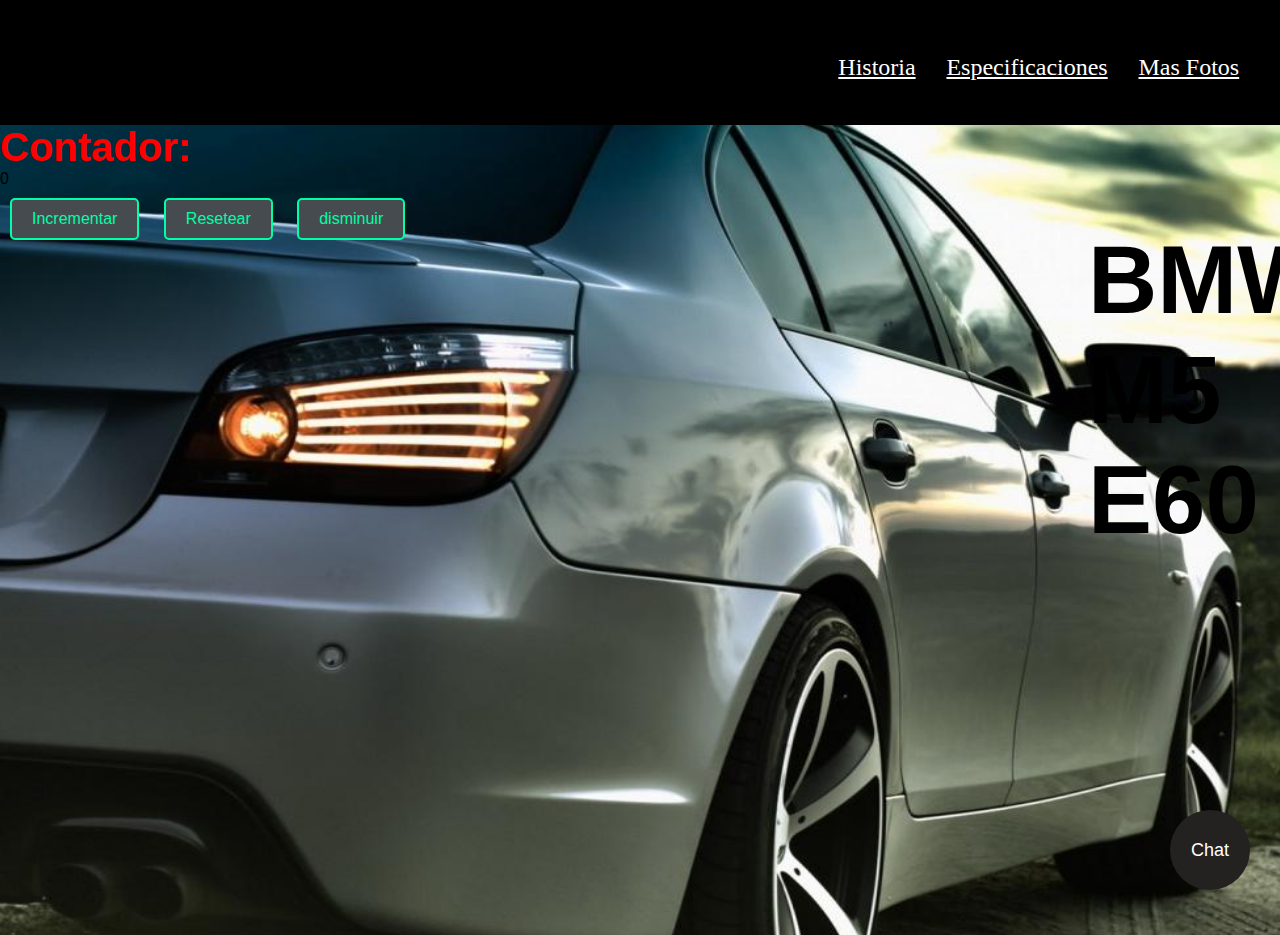
<file: index.html>
<!DOCTYPE html>
<html lang="es" style="height: 100vh;">

<head>
    <meta charset="UTF-8">
    <meta name="viewport" content="width=device-width, initial-scale=1.0">
    <title>Vehiculos Alemanes</title>
    <link rel="stylesheet" href="style.css">
    <style>

    </style>
</head>

<body>
    <Header>
        <Article>
            <img src="580b57fcd9996e24bc43c46e.png" alt="BMW Logo">
        </Article>
        <Article>
            <nav class="navbar">
                <a href="#Historia">Historia</a>
                <a href="#Especificaciones">Especificaciones</a>
                <a href="#Mas Fotos">Mas Fotos</a>
            </nav>
        </Article>
    </Header>
    <main>
        <h1>Contador:</h1>
        <p id="contador">0</p>
        <button id="incrementar" class="boton_contador">Incrementar</button>
        <button id="resetear" class="boton_contador">Resetear</button>
        <button id="disminuir" class="boton_contador">disminuir</button>

        <aside>
            <h1 text-align="right" class="titulo"> BMW M5 E60</h1>
        </aside>
        <article id="ventanaEmergente" class="ventana-emergente">
            <header class="ventana-emergente-header">
                Chat
                <span class="cerrar" id="cerrarVentana">&times;</span>
            </header>
            <section class="cuerpo-chat">
                <h5 class="pregunta-inicial">Como estas? Si has llegado a nuestro chat, puedo entender que te gustaria
                    saber la ubicacion de los sitios que mostramos en nuestra
                    pagina web. A continuacion te daremos una lista y solo tendras que escribir el numero del que desees:

                </h5>
                <h4 class="opciones_chat">1. Caño Cristales
                </h4>
                <h4 class="opciones_chat">2. Piedra Peñol
                </h4 >
                <h4 class="opciones_chat">3. Monserrate</h4>
                
            </section>
            <section class="ventana-emergente-message-text">
                <input id="mensaje" class="message-text-input" placeholder="Escribe un mensaje...">
                </input>
                <button id="enviarMensaje">
                    Enviar
                </button>
            </section>
        </article>

        </article>
    </main>
    <footer>
        <button id="mostrarChat" class="floating-button">Chat</button>
    </footer>
     <script src="contador.js"></script> 
    <!---<script src="ejercicio_libro.js"> </script> !--->
</body>


</html>
</file>
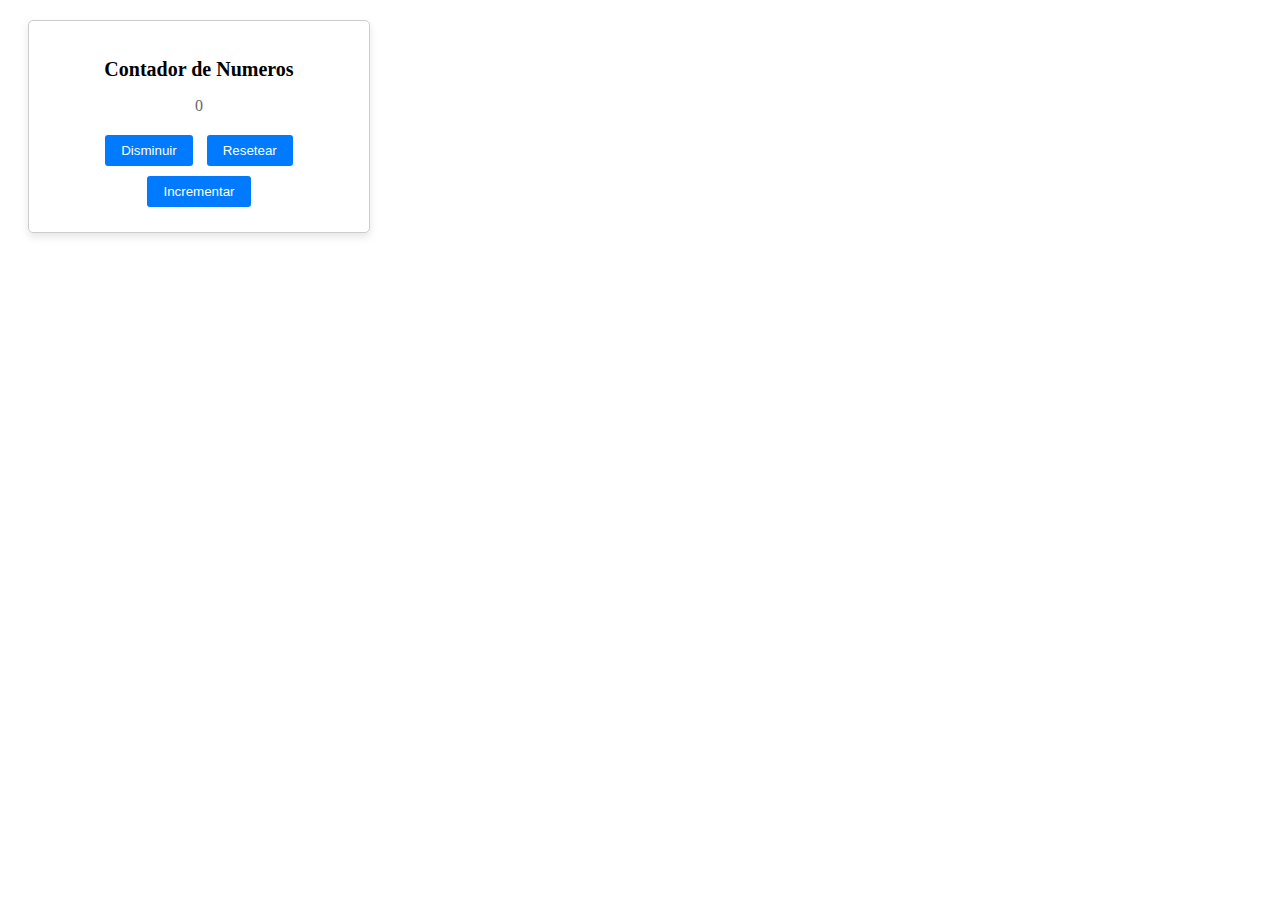
<file: Contador/index.html>
<!DOCTYPE html>
<html lang="en">
<head>
    <meta charset="UTF-8">
    <meta name="viewport" content="width=device-width, initial-scale=1.0">
    <title>Document</title>
    <link rel="stylesheet" href="style.css">
</head>
<body>
    <main>
        <article class="card">
            <section class="card-body">
              <h2 class="card-title">Contador de Numeros</h2>
              <p id="contador" class="card-text">0</p>
              <button class="btn" id="disminuir">Disminuir</button>
              <button class="btn" id="reiniciar">Resetear</button>
              <button class="btn" id="incrementar">Incrementar</button>
            </section>
          </article>
        
    </main>
    <script src="contar.js"></script>
</body>
</html>
</file>
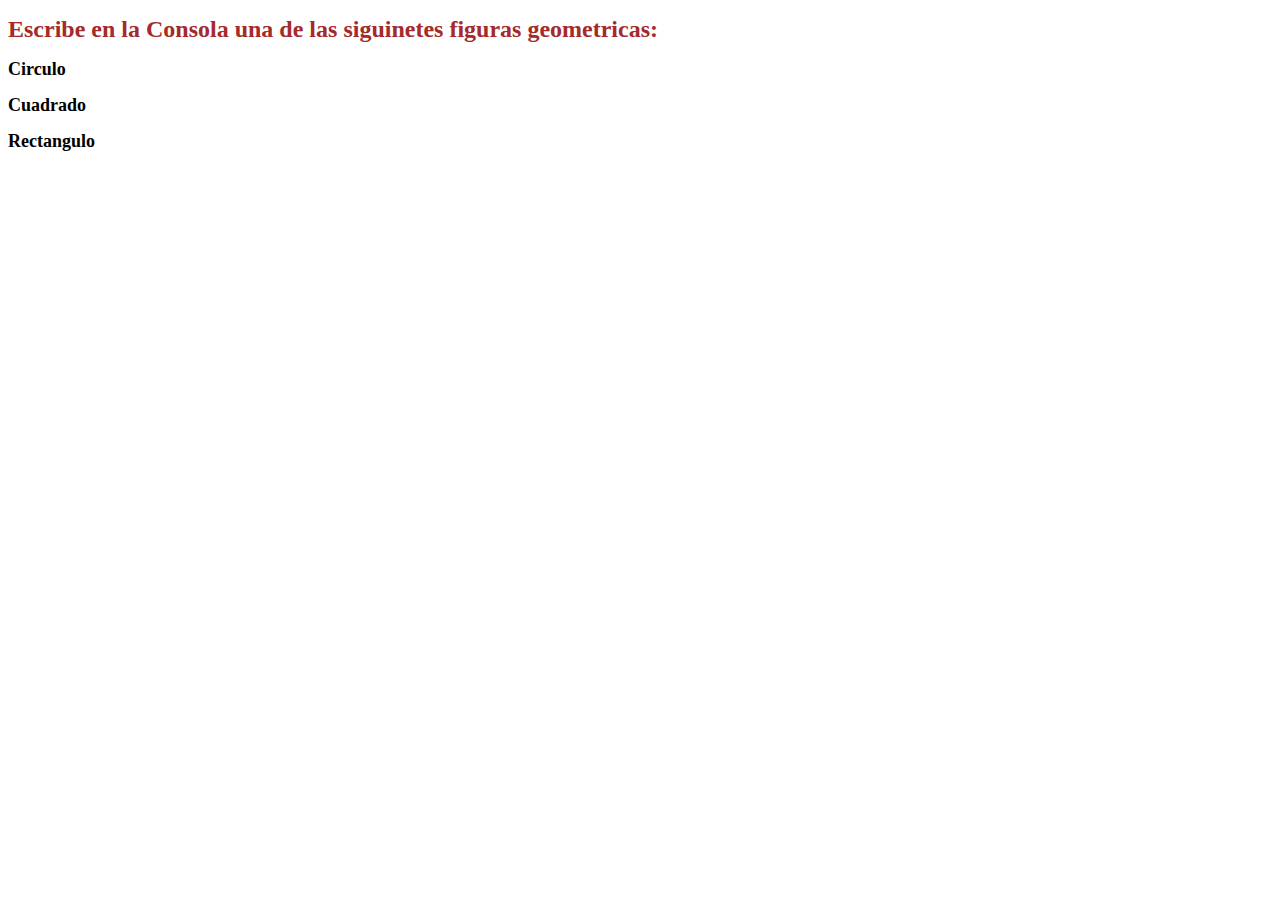
<file: Herencia y Poliformismo/index.html>
<!DOCTYPE html>
<html lang="en">

<head>
    <meta charset="UTF-8">
    <meta name="viewport" content="width=device-width, initial-scale=1.0">
    <title>Herencia y Poliformismo</title>
    <link rel="stylesheet" href="style.css">
</head>

<body>
    <h1> Escribe en la Consola una de las siguinetes figuras geometricas:</h1>
    <h2> Circulo</h2>
    <h2> Cuadrado</h2>
    <h2> Rectangulo</h2>

    <script src="java.js"></script>
</body>

</html>
</file>
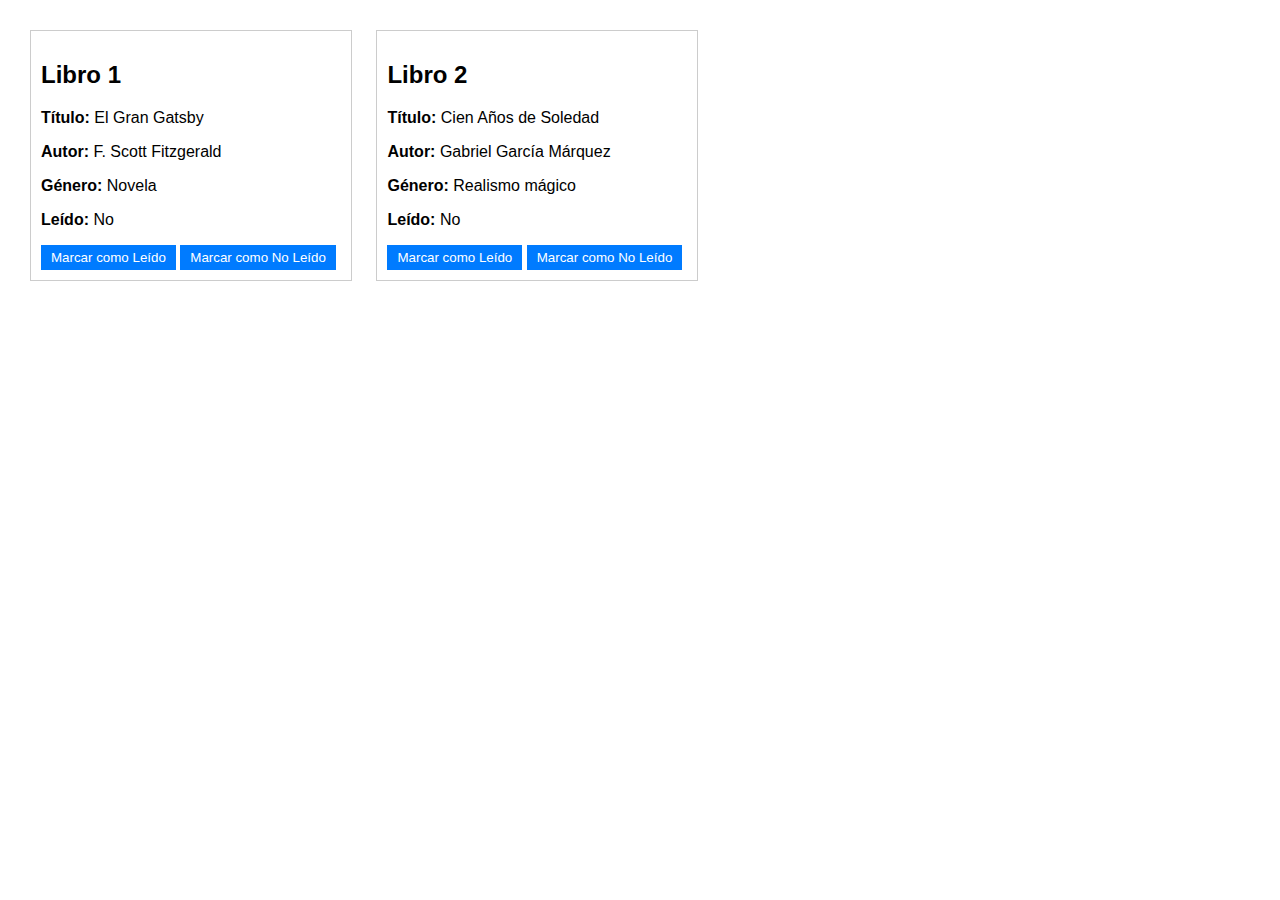
<file: ejrecicio_libro.html>
<!DOCTYPE html>
<html lang="es">
<head>
    <meta charset="UTF-8">
    <meta name="viewport" content="width=device-width, initial-scale=1.0">
    <link rel="stylesheet" href="ejercicio_libro.css">
    <title>Mi Biblioteca</title>
</head>
<body>
    <section class="libro">
        <h2>Libro 1</h2>
        <p><strong>Título:</strong> <span id="titulo1">El Gran Gatsby</span></p>
        <p><strong>Autor:</strong> <span id="autor1">F. Scott Fitzgerald</span></p>
        <p><strong>Género:</strong> <span id="genero1">Novela</span></p>
        <p><strong>Leído:</strong> <span id="leido1">No</span></p>
        <button onclick="marcarComoLeido(1)">Marcar como Leído</button>
        <button onclick="marcarComoNoLeido(1)">Marcar como No Leído</button>
    </section>

    <section class="libro">
        <h2>Libro 2</h2>
        <p><strong>Título:</strong> <span id="titulo2">Cien Años de Soledad</span></p>
        <p><strong>Autor:</strong> <span id="autor2">Gabriel García Márquez</span></p>
        <p><strong>Género:</strong> <span id="genero2">Realismo mágico</span></p>
        <p><strong>Leído:</strong> <span id="leido2">No</span></p>
        <button onclick="marcarComoLeido(2)">Marcar como Leído</button>
        <button onclick="marcarComoNoLeido(2)">Marcar como No Leído</button>
    </section>

    <script src="ejercicio_libro.js"></script>
</body>
</html>
</file>
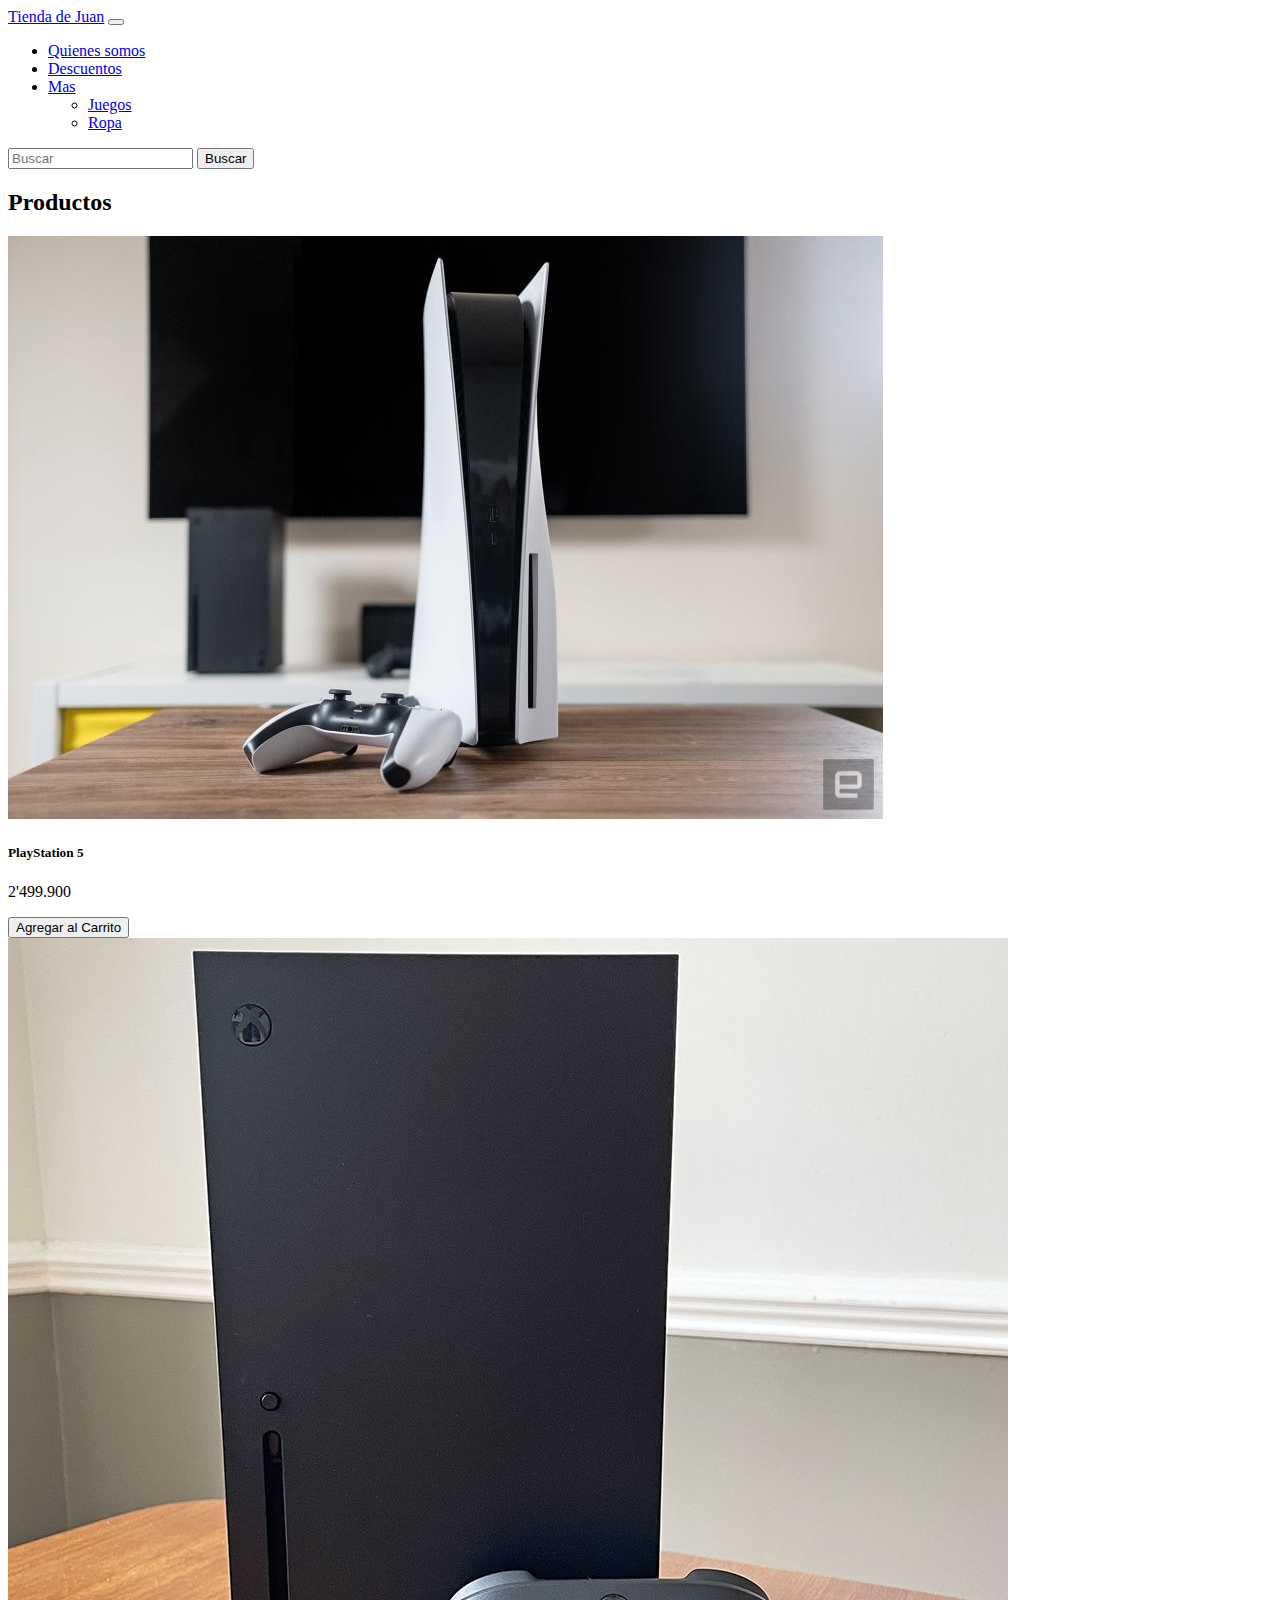
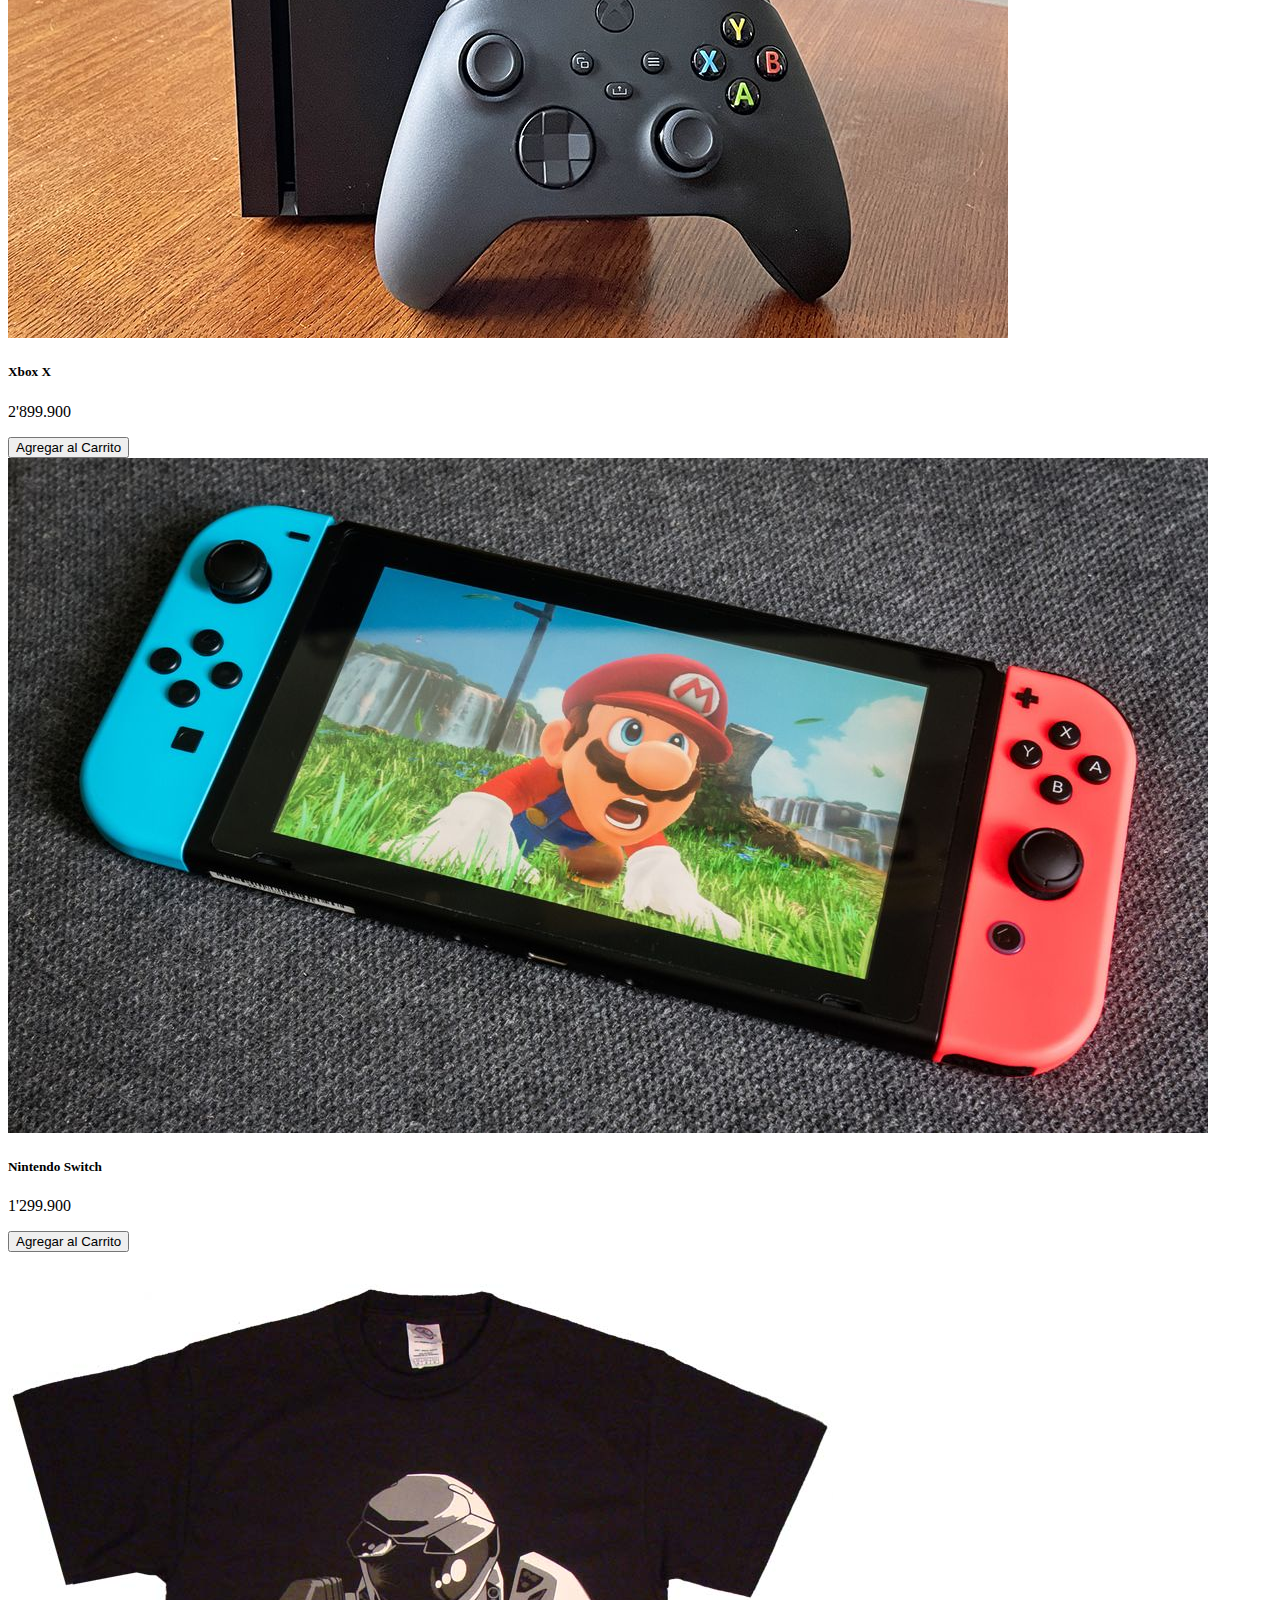
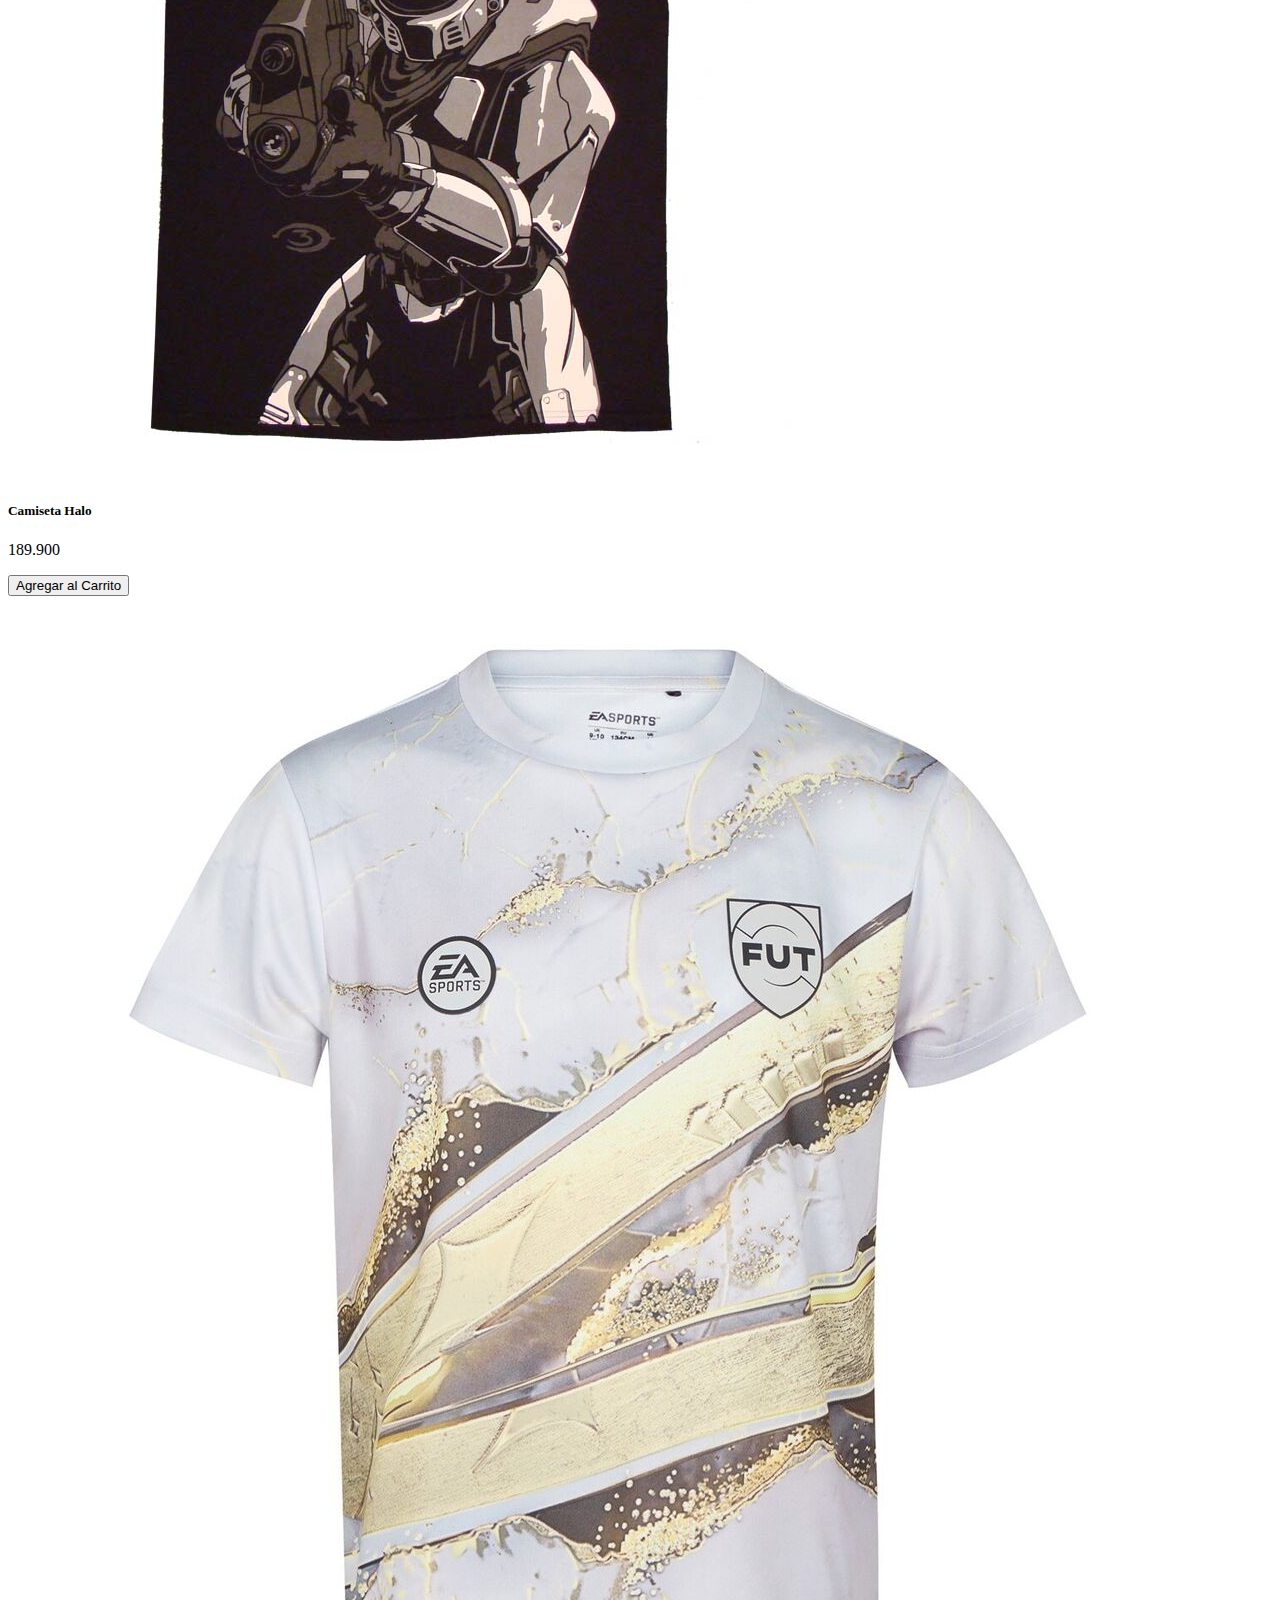
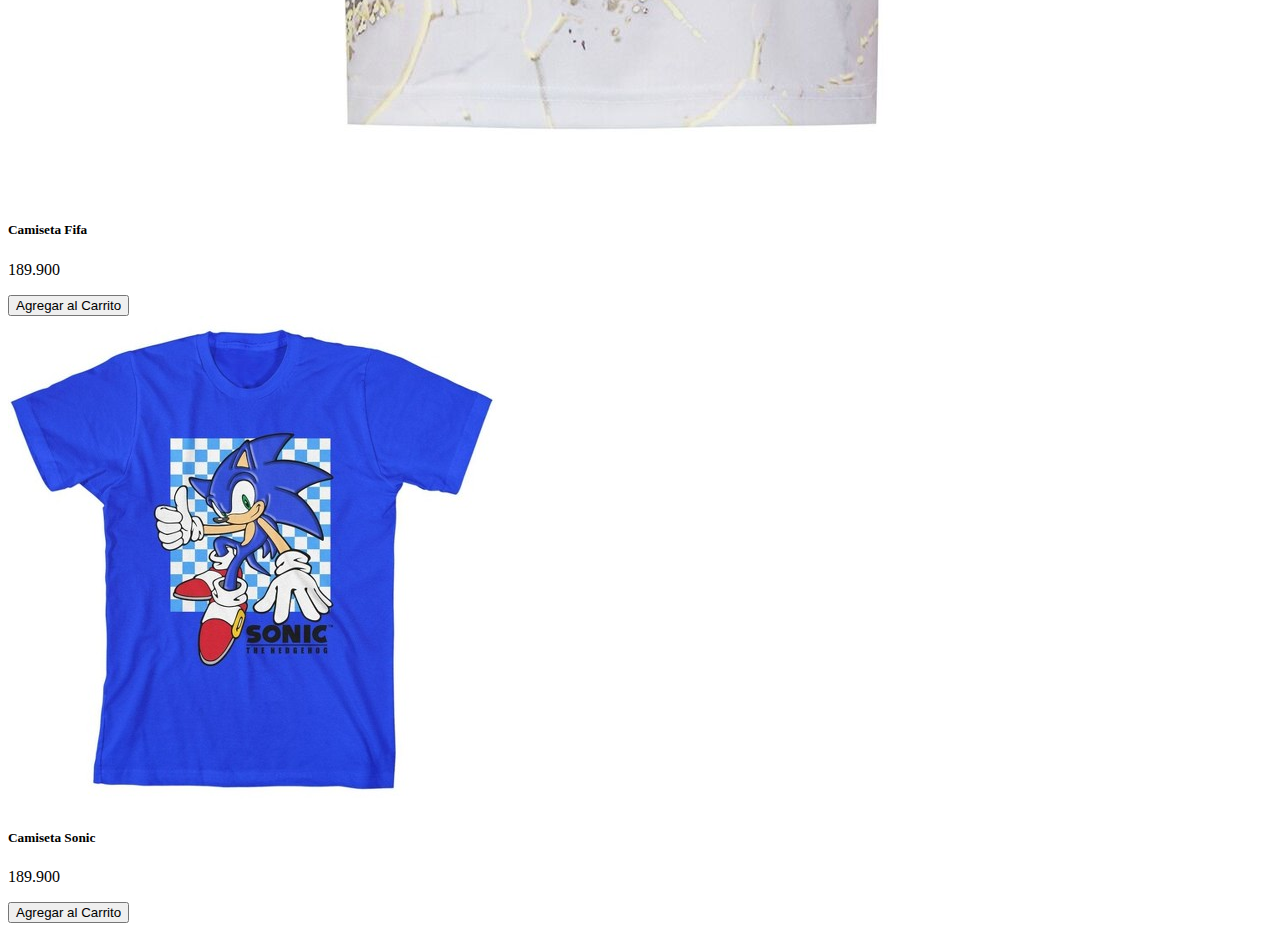
<file: indexBootstrap.html>
<!doctype html>
<html lang="en">

<head>
    <meta charset="utf-8">
    <meta name="viewport" content="width=device-width, initial-scale=1">
    <title>Bootstrap Juan Pablo Andres</title>
    <link href="https://cdn.jsdelivr.net/npm/bootstrap@5.3.2/dist/css/bootstrap.min.css" rel="stylesheet"
        integrity="sha384-T3c6CoIi6uLrA9TneNEoa7RxnatzjcDSCmG1MXxSR1GAsXEV/Dwwykc2MPK8M2HN" crossorigin="anonymous">
    <link rel="stylesheet" hre="style.css">
</head>

<nav class="navbar navbar-expand-lg bg-body-tertiary">
    <div class="container-fluid">
        <a class="navbar-brand" href="#">Tienda de Juan</a>
        <button class="navbar-toggler" type="button" data-bs-toggle="collapse" data-bs-target="#navbarSupportedContent"
            aria-controls="navbarSupportedContent" aria-expanded="false" aria-label="Toggle navigation">
            <span class="navbar-toggler-icon"></span>
        </button>
        <div class="collapse navbar-collapse" id="navbarSupportedContent">
            <ul class="navbar-nav me-auto mb-2 mb-lg-0">
                <li class="nav-item">
                    <a class="nav-link active" aria-current="page" href="#">Quienes somos</a>
                </li>
                <li class="nav-item">
                    <a class="nav-link" href="#">Descuentos</a>
                </li>
                <li class="nav-item dropdown">
                    <a class="nav-link dropdown-toggle" href="#" role="button" data-bs-toggle="dropdown"
                        aria-expanded="false">
                        Mas
                    </a>
                    <ul class="dropdown-menu">
                        <li><a class="dropdown-item" href="#">Juegos</a></li>
                        <li><a class="dropdown-item" href="#">Ropa</a></li>

                    </ul>
                </li>

            </ul>
            <form class="d-flex" role="search">
                <input class="form-control me-2" type="search" placeholder="Buscar" aria-label="Search">
                <button class="btn btn-outline-success" type="submit">Buscar</button>
            </form>
        </div>
    </div>
</nav>

<body>
    <div class="container mt-2">
        <h2>Productos</h2>
        <div class="row">

            <div class="col-lg-4 col-md-4 col-sm-10">
                <div class="card">
                    <img src="Play 5.jpg" class="card-img-top" alt="Producto 1">
                    <div class="card-body">
                        <h5 class="card-title text-center">PlayStation 5</h5>
                        <p class="card-text text-center">2'499.900</p>
                        <div>
                            <div class="d-grid gap-2">
                                <button class="btn btn-primary add-to-cart">Agregar al Carrito</button>
                            </div>
                        </div>
                    </div>
                </div>
            </div>

            <div class="col-lg-4 col-md-4 col-sm-10">
                <div class="card">
                    <img src="xbox x.jpg" class="card-img-top" alt="Producto 2">
                    <div class="card-body">
                        <h5 class="card-title text-center">Xbox X</h5>
                        <p class="card-text text-center">2'899.900</p>
                        <div class="d-grid gap-2">
                            <button class="btn btn-primary add-to-cart">Agregar al Carrito</button>
                        </div>
                    </div>
                </div>
            </div>

            <div class="col-lg-4 col-md-4 col-sm-10">
                <div class="card">
                    <img src="nintendo switch.jpg" class="card-img-top" alt="Producto 3">
                    <div class="card-body">
                        <h5 class="card-title text-center">Nintendo Switch</h5>
                        <p class="card-text text-center">1'299.900</p>
                        <div class="d-grid gap-2">
                            <button class="btn btn-primary add-to-cart">Agregar al Carrito</button>
                        </div></div>
                </div>
            </div>

            <div class="col-lg-4 col-md-4 col-sm-10">
                <div class="card">
                    <img src="camiseta halo.jpg" class="card-img-top" alt="Producto 4">
                    <div class="card-body">
                        <h5 class="card-title text-center">Camiseta Halo</h5>
                        <p class="card-text text-center">189.900</p>
                        <div class="d-grid gap-2">
                            <button class="btn btn-primary add-to-cart">Agregar al Carrito</button>
                        </div></div>
                </div>
            </div>
            <div class="col-lg-4 col-md-4 col-sm-10">
                <div class="card">
                    <img src="camiseta fifa.jpg" class="card-img-top" alt="Producto 4">
                    <div class="card-body">
                        <h5 class="card-title text-center">Camiseta Fifa</h5>
                        <p class="card-text text-center">189.900</p>
                        <div class="d-grid gap-2">
                            <button class="btn btn-primary add-to-cart">Agregar al Carrito</button>
                        </div></div>
                </div>
            </div>
            <div class="col-lg-4 col-md-4 col-sm-10">
                <div class="card">
                    <img src="camisa sonic.jpg" class="card-img-top" alt="Producto 4">
                    <div class="card-body">
                        <h5 class="card-title text-center">Camiseta Sonic</h5>
                        <p class="card-text text-center">189.900</p>
                        <div class="d-grid gap-2">
                            <button class="btn btn-primary add-to-cart">Agregar al Carrito</button>
                        </div></div>
                </div>
            </div>








</body>

</html>
</file>
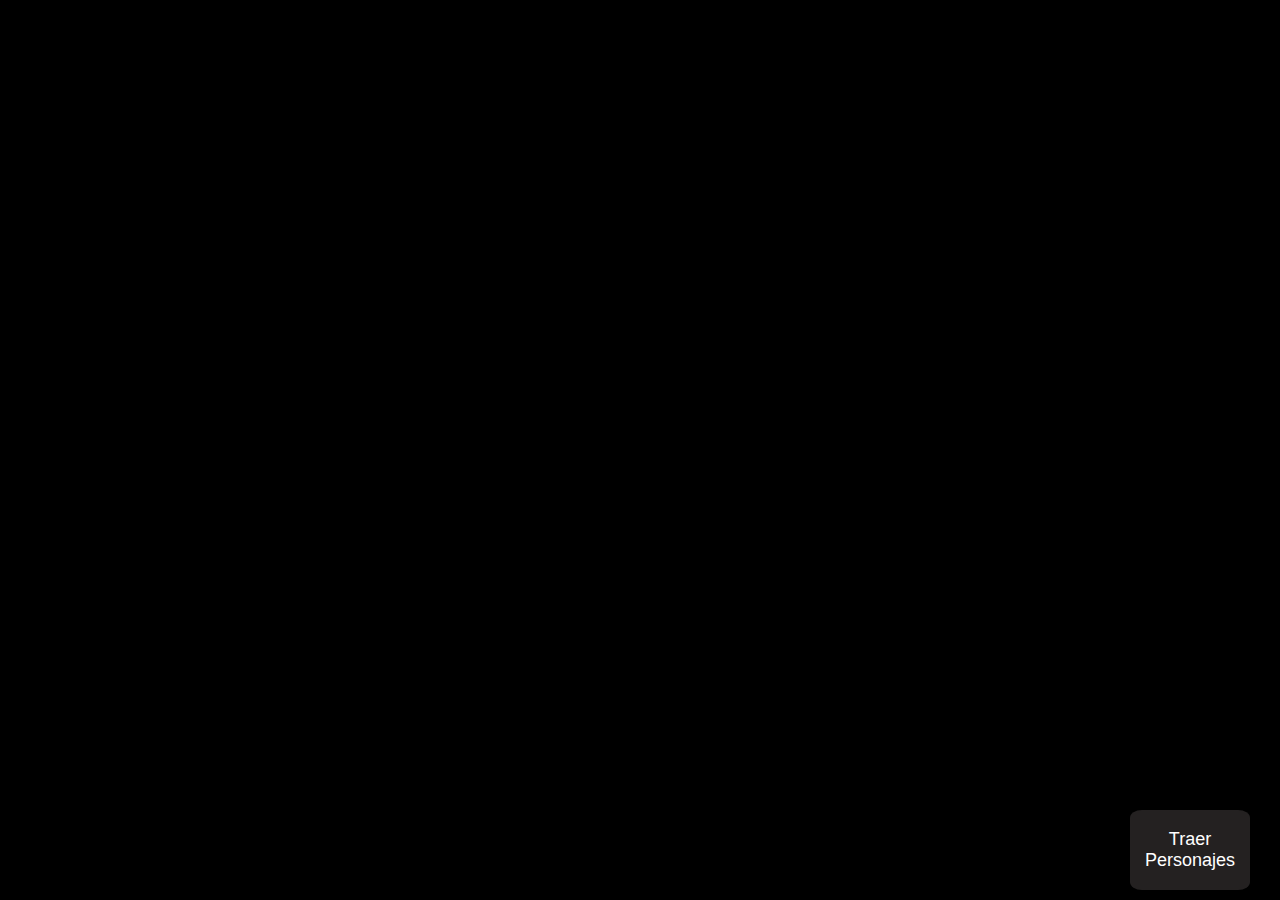
<file: rickandmorty.html>
<!DOCTYPE html>
<html lang="en">

<head>
    <meta charset="UTF-8">
    <meta name="viewport" content="width=device-width, initial-scale=1.0">
    <title>Document</title>
    <link rel="stylesheet" href="ricky.css">
</head>
<header><button id="botonTraerPersonajes" class="traer_personajes">Traer Personajes</button></header>

<body>
    <Section id="miP" class="mi_P"></Section>

    <script src="rickmorty.js"></script>
</body>

</html>
</file>
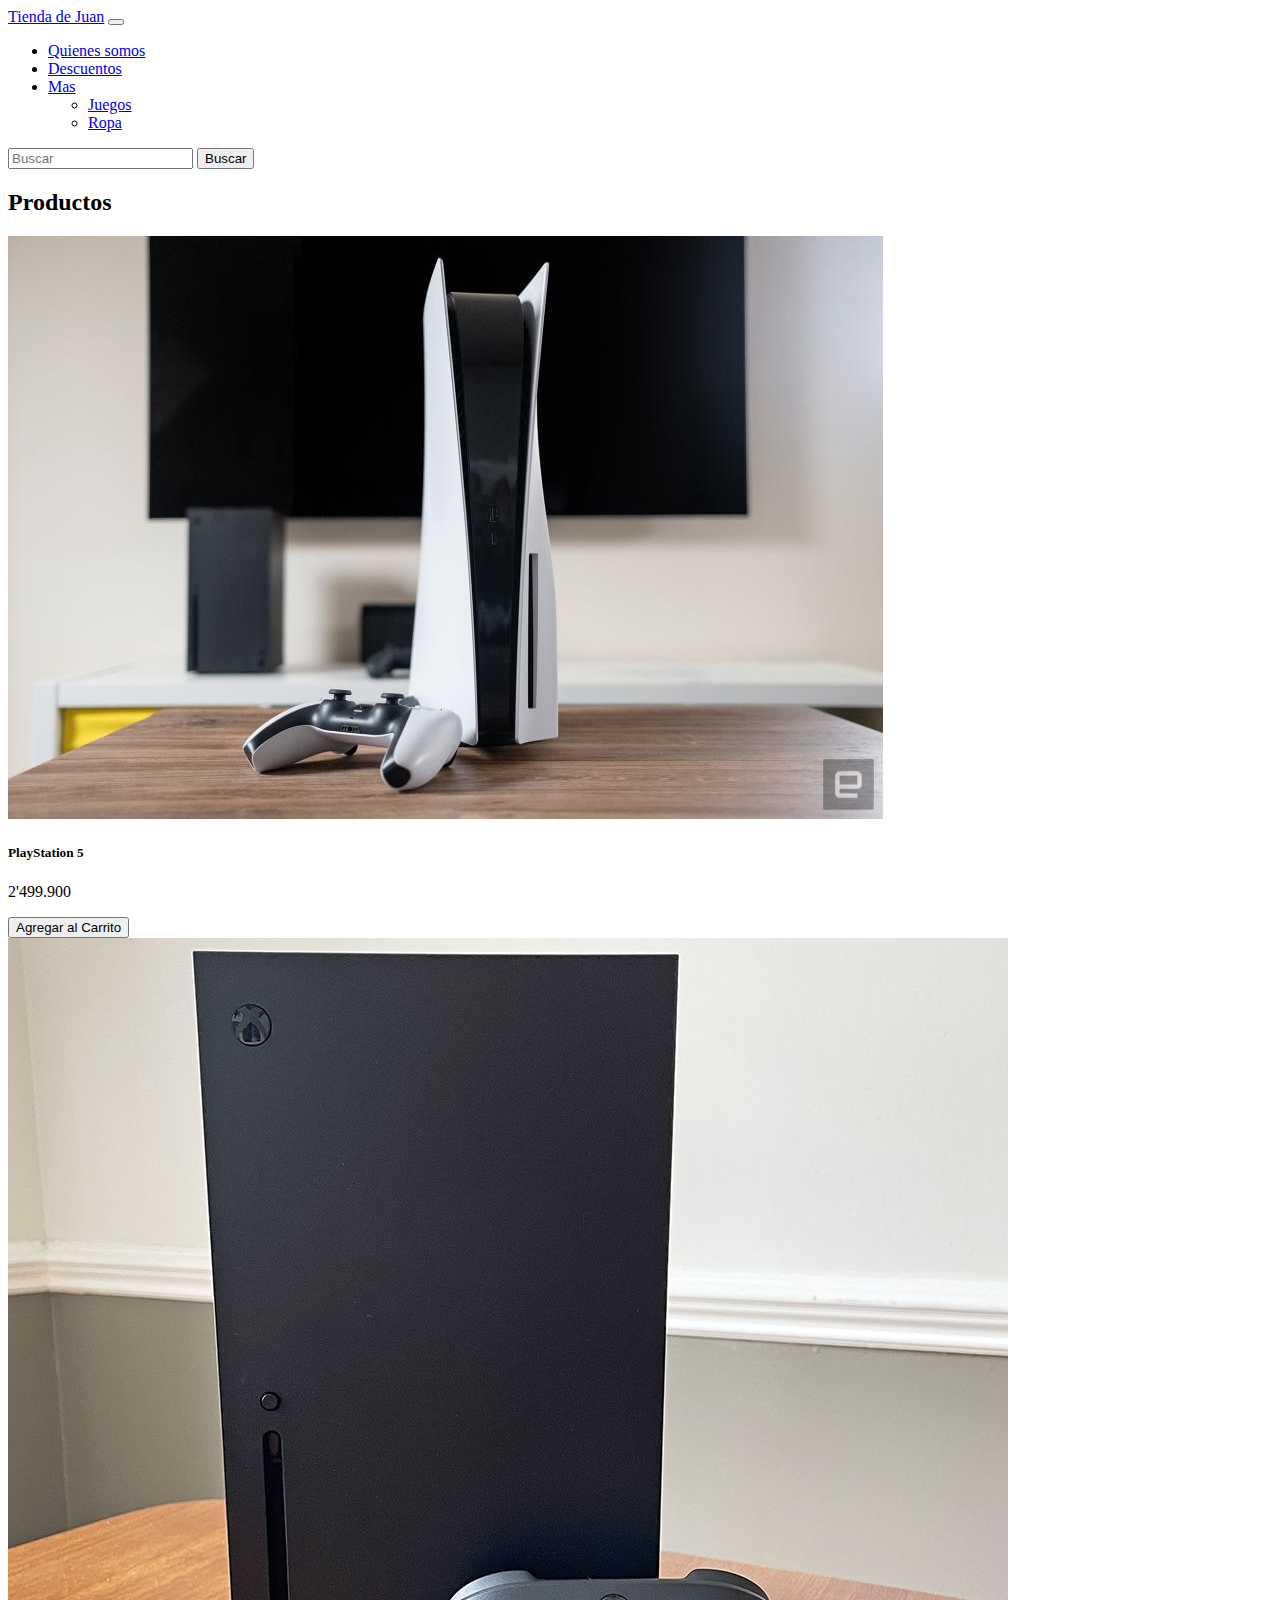
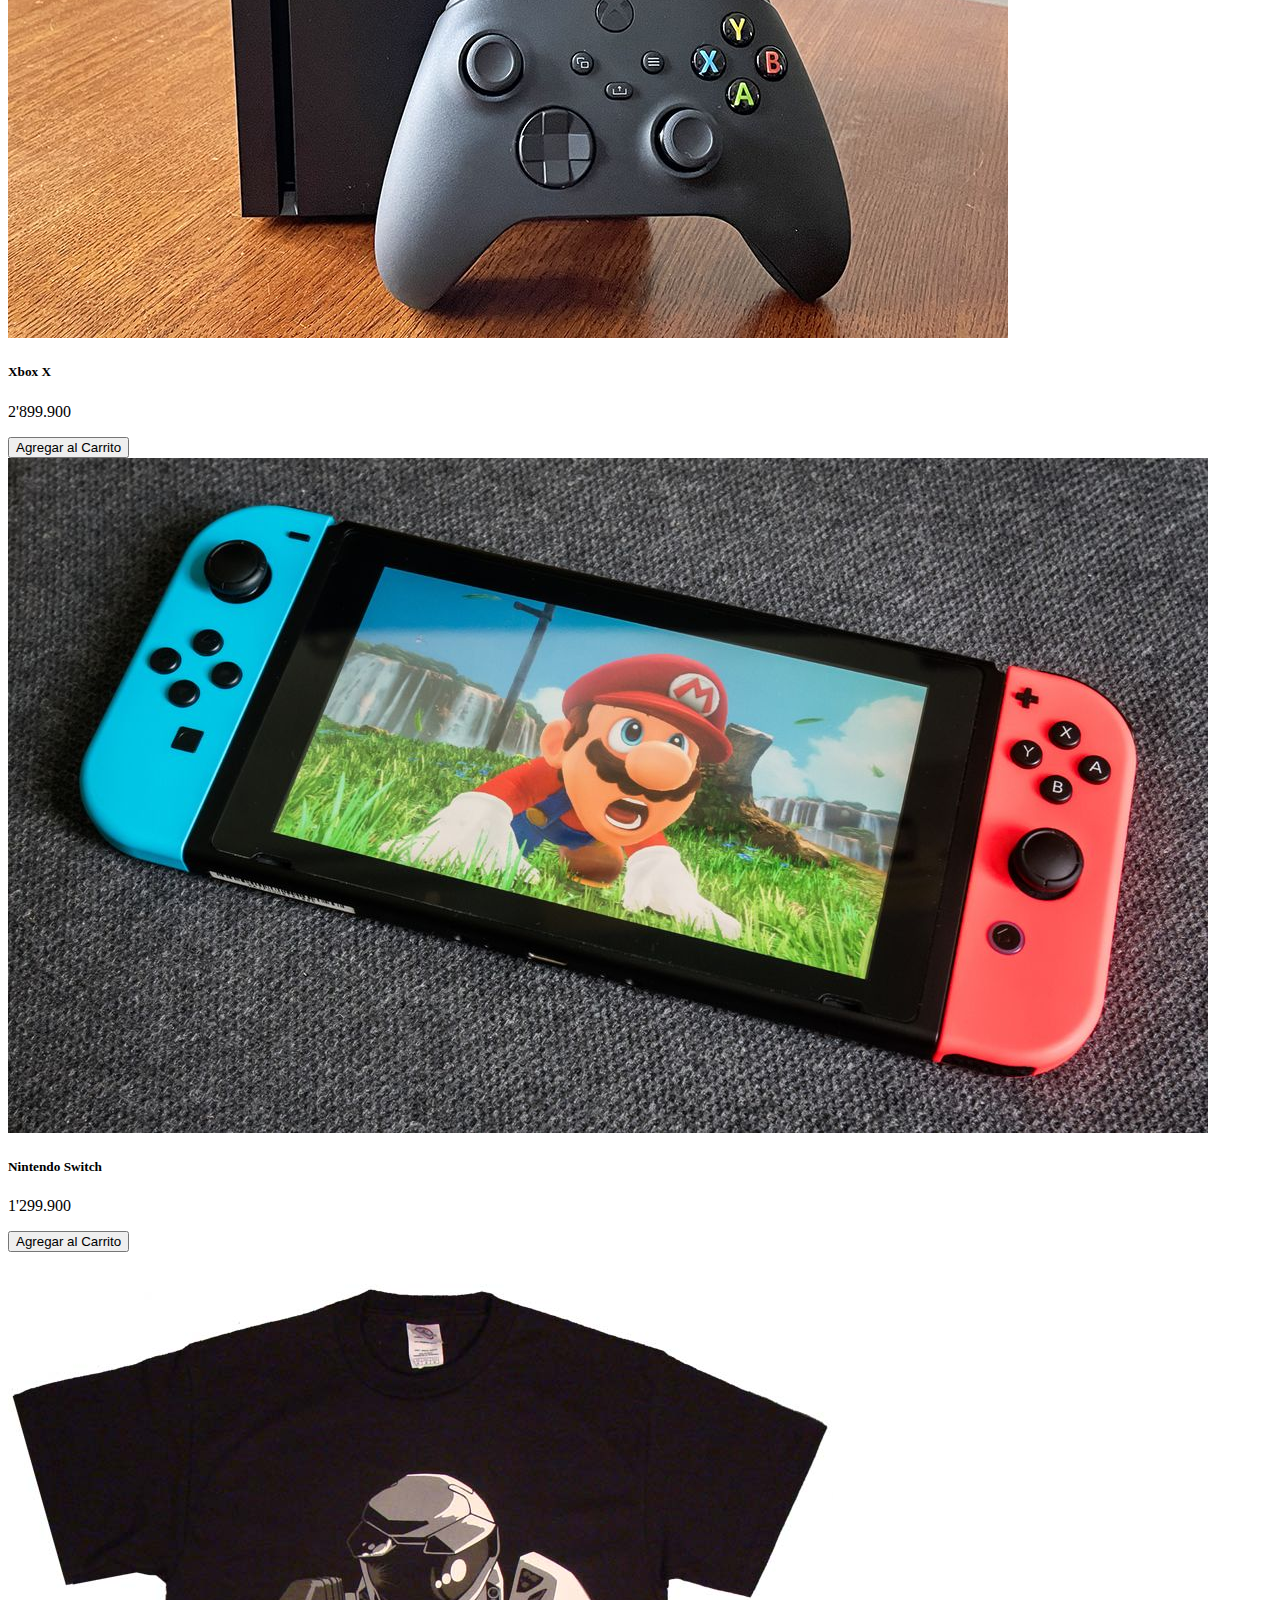
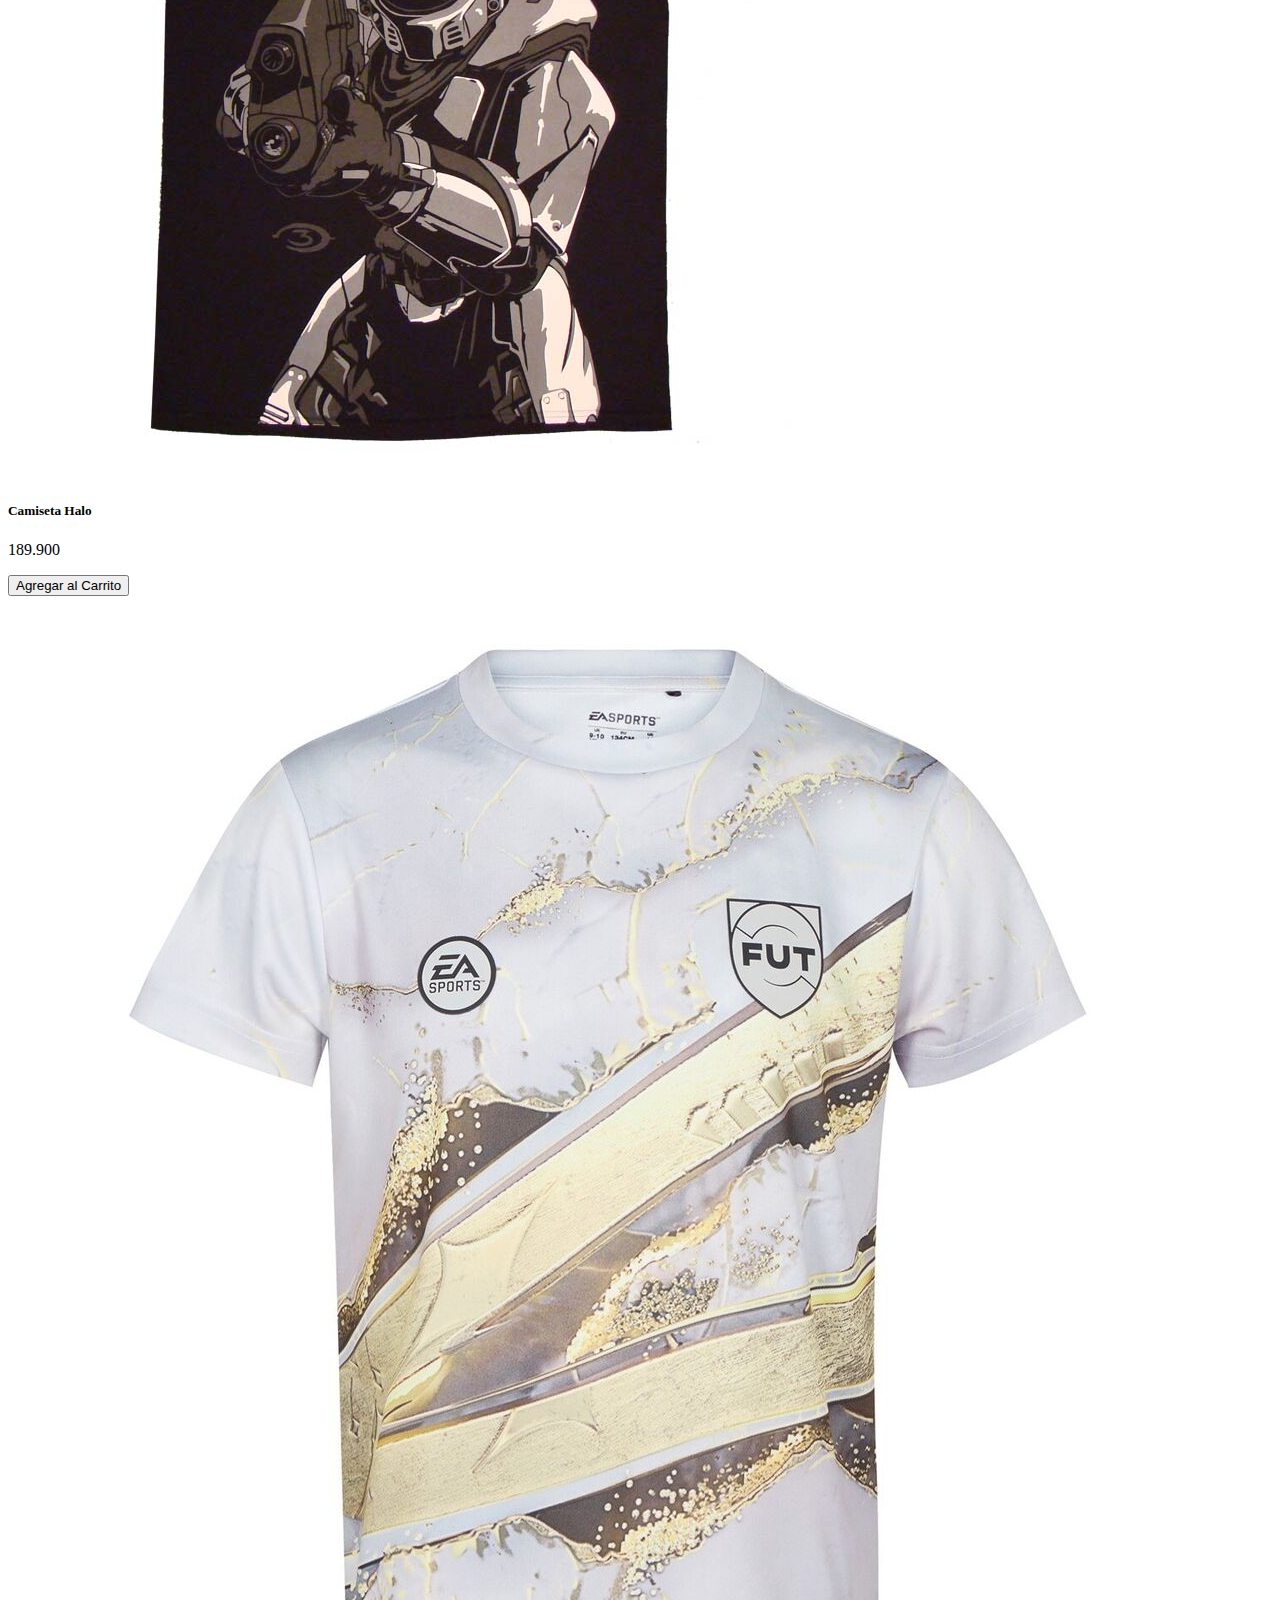
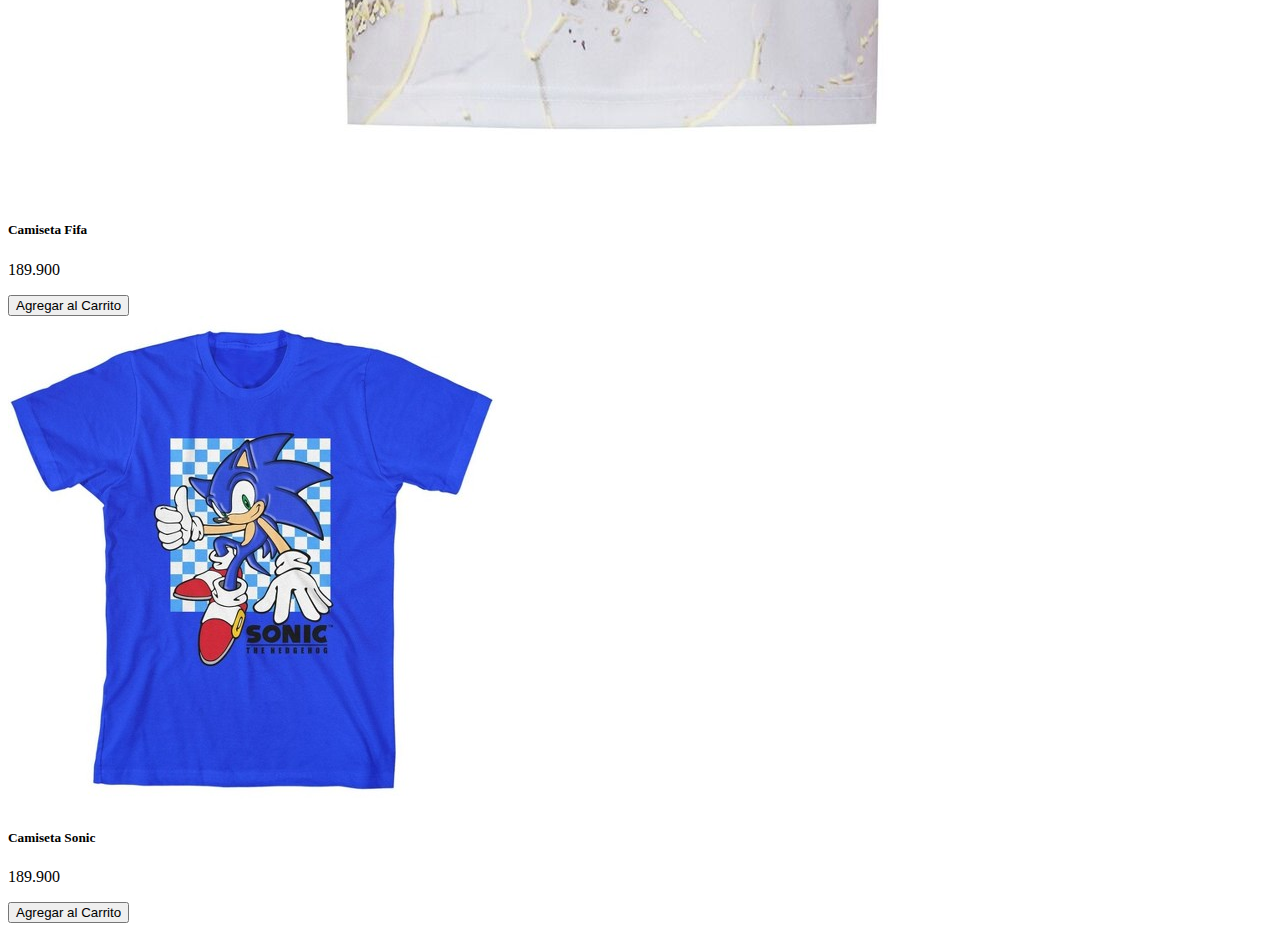
<file: Bootstrap/indexBootstrap.html>
<!doctype html>
<html lang="en">

<head>
    <meta charset="utf-8">
    <meta name="viewport" content="width=device-width, initial-scale=1">
    <title>Bootstrap Juan Pablo Andres</title>
    <link href="https://cdn.jsdelivr.net/npm/bootstrap@5.3.2/dist/css/bootstrap.min.css" rel="stylesheet"
        integrity="sha384-T3c6CoIi6uLrA9TneNEoa7RxnatzjcDSCmG1MXxSR1GAsXEV/Dwwykc2MPK8M2HN" crossorigin="anonymous">
    <link rel="stylesheet" hre="style.css">
</head>

<nav class="navbar navbar-expand-lg bg-body-tertiary">
    <div class="container-fluid">
        <a class="navbar-brand" href="#">Tienda de Juan</a>
        <button class="navbar-toggler" type="button" data-bs-toggle="collapse" data-bs-target="#navbarSupportedContent"
            aria-controls="navbarSupportedContent" aria-expanded="false" aria-label="Toggle navigation">
            <span class="navbar-toggler-icon"></span>
        </button>
        <div class="collapse navbar-collapse" id="navbarSupportedContent">
            <ul class="navbar-nav me-auto mb-2 mb-lg-0">
                <li class="nav-item">
                    <a class="nav-link active" aria-current="page" href="#">Quienes somos</a>
                </li>
                <li class="nav-item">
                    <a class="nav-link" href="#">Descuentos</a>
                </li>
                <li class="nav-item dropdown">
                    <a class="nav-link dropdown-toggle" href="#" role="button" data-bs-toggle="dropdown"
                        aria-expanded="false">
                        Mas
                    </a>
                    <ul class="dropdown-menu">
                        <li><a class="dropdown-item" href="#">Juegos</a></li>
                        <li><a class="dropdown-item" href="#">Ropa</a></li>

                    </ul>
                </li>

            </ul>
            <form class="d-flex" role="search">
                <input class="form-control me-2" type="search" placeholder="Buscar" aria-label="Search">
                <button class="btn btn-outline-success" type="submit">Buscar</button>
            </form>
        </div>
    </div>
</nav>

<body>
    <div class="container mt-2">
        <h2>Productos</h2>
        <div class="row">

            <div class="col-lg-4 col-md-4 col-sm-10">
                <div class="card">
                    <img src="Play 5.jpg" class="card-img-top" alt="Producto 1">
                    <div class="card-body">
                        <h5 class="card-title text-center">PlayStation 5</h5>
                        <p class="card-text text-center">2'499.900</p>
                        <div>
                            <div class="d-grid gap-2">
                                <button class="btn btn-primary add-to-cart">Agregar al Carrito</button>
                            </div>
                        </div>
                    </div>
                </div>
            </div>

            <div class="col-lg-4 col-md-4 col-sm-10">
                <div class="card">
                    <img src="xbox x.jpg" class="card-img-top" alt="Producto 2">
                    <div class="card-body">
                        <h5 class="card-title text-center">Xbox X</h5>
                        <p class="card-text text-center">2'899.900</p>
                        <div class="d-grid gap-2">
                            <button class="btn btn-primary add-to-cart">Agregar al Carrito</button>
                        </div>
                    </div>
                </div>
            </div>

            <div class="col-lg-4 col-md-4 col-sm-10">
                <div class="card">
                    <img src="nintendo switch.jpg" class="card-img-top" alt="Producto 3">
                    <div class="card-body">
                        <h5 class="card-title text-center">Nintendo Switch</h5>
                        <p class="card-text text-center">1'299.900</p>
                        <div class="d-grid gap-2">
                            <button class="btn btn-primary add-to-cart">Agregar al Carrito</button>
                        </div></div>
                </div>
            </div>

            <div class="col-lg-4 col-md-4 col-sm-10">
                <div class="card">
                    <img src="camiseta halo.jpg" class="card-img-top" alt="Producto 4">
                    <div class="card-body">
                        <h5 class="card-title text-center">Camiseta Halo</h5>
                        <p class="card-text text-center">189.900</p>
                        <div class="d-grid gap-2">
                            <button class="btn btn-primary add-to-cart">Agregar al Carrito</button>
                        </div></div>
                </div>
            </div>
            <div class="col-lg-4 col-md-4 col-sm-10">
                <div class="card">
                    <img src="camiseta fifa.jpg" class="card-img-top" alt="Producto 4">
                    <div class="card-body">
                        <h5 class="card-title text-center">Camiseta Fifa</h5>
                        <p class="card-text text-center">189.900</p>
                        <div class="d-grid gap-2">
                            <button class="btn btn-primary add-to-cart">Agregar al Carrito</button>
                        </div></div>
                </div>
            </div>
            <div class="col-lg-4 col-md-4 col-sm-10">
                <div class="card">
                    <img src="camisa sonic.jpg" class="card-img-top" alt="Producto 4">
                    <div class="card-body">
                        <h5 class="card-title text-center">Camiseta Sonic</h5>
                        <p class="card-text text-center">189.900</p>
                        <div class="d-grid gap-2">
                            <button class="btn btn-primary add-to-cart">Agregar al Carrito</button>
                        </div></div>
                </div>
            </div>








</body>

</html>
</file>
<file: style.css>
* {
    margin: 0;
    padding: 0;
    box-sizing: border-box;

}

header {
    background-color: rgb(0, 0, 0);
    height: 125px;
    padding: 10px;
}

img {

    width: 5%;
    height: 5%;
    background-size: cover;
    background-repeat: no-repeat;
    position: relative;
    right: 880px;
    top: 0px;

}

.navbar {

    top: 6%;
    position: absolute;
    font-size: x-large;
    width: 97%;
    text-align: right;
    font-family: 'Arial Narrow';
}

a {
    top: 0%;
    padding: 1%;
    color: #ffffff;

}

main {
    background-image: url(1600761.jpg);
    background-repeat: no-repeat;
    background-attachment: fixed;
    background-size: 210vh 120vh;
    height: 90vh;
    width: auto;
    
}

.titulo {


    font-family: 'helvetica';
    color: #000000;
    margin-inline: 10%;
    position: absolute;
    top: 25%;
    left: 75%;
    font-size: 600%;
    padding: 0%;

}

.floating-button {
    position: fixed;
    bottom: 10px;
    right: 30px;
    width: 80px;
    height: 80px;
    background-color:rgb(36, 33, 33);
    color: #fff;
    border: none;
    border-radius: 50%;
    cursor: pointer;
    display: flex;
    justify-content: center;
    align-items: center;
    text-align: center;
    font-size: 18px;
}

body {
    font-family: Arial, sans-serif;
    
}

h1 {
    font-size: 40px;
    color: red;
    padding: 0vh;
    margin: 0vh;
}

.boton_contador {
    font-size: 16px;
    padding: 10px 20px;
    margin: 10px;
    color: rgb(0, 255, 166);
    border: 2px solid rgb(0, 255, 166);
    border-radius: 5px;
    background-color: #464b50;

}


.ventana-emergente {
    position: fixed;
    width: 400px;
    height: 400px;
    bottom: 120px;
    right: 50px;
    background-color: rgb(36, 33, 33);
    display: none;
    grid-template-rows: 10% 80% 10%;
    border-radius: 10px;
    
}

.ventana-emergente-header {
    width: 100%;
    height: 10%;
    background-color: rgb(83, 83, 76);
    padding-left: 20px;
    display: flex;
    justify-content: center;
    align-items: center;
    color: rgb(255, 255, 255);
    font-size: 24px;
    border-top-left-radius: 10px;
    border-top-right-radius: 10px;
}

.ventana-emergente-message-text {
    background-color: rgb(129, 122, 122);
    padding: 10px 15px;
    display: flex;
    position: absolute;
    top: 385px;
    width: 100%;
    justify-content: space-between;
    border-bottom-left-radius: 10px;
    border-bottom-right-radius: 10px;
}
.cuerpo-chat {
    padding: 10px;
    overflow-y: auto;
    width: 100%;
    max-height: 345px;
    margin-right: 20px;
    background-color: rgb(36, 33, 33);
    display: flex;
    flex-direction: column;

    
    
}

input[type="text"] {
    flex-grow: 1;
    padding: 5px;
    color: #fff;
}

.cerrar {
    position: absolute;
    top: 5px;
    right: 5px;
    font-size: 40px;
    cursor: pointer;
}

.message-text-input {
    width: 80%;

}

h7 {
    font-size: 12px;
    color: #1b1818;
    text-align: end;
    background-color: #bebcbc;
    padding: 10px;
    margin: 10px;
    border-radius: 5px;
    
    
}
h6{
    font-size: 14px;
    color: #fff;
    display: flex;
    text-align: start;
    background-color: #1f1b1b;
    padding: 10px;
    margin: 10px;
    border-radius: 5px;
   
}
.pregunta-inicial {
    font-size: 14px;
    color: #fff;
    display: flex;
    text-align: justify;
    
}
.mensaje_chat {
    font-size: 18px;
    color: rgb(24, 23, 23);
    text-align: end;
    
}
.opciones_chat {
    font-size: 14px;
    color: #fff;
    display: flex;
    text-align: start;
    background-color: #1f1b1b;
    padding: 10px;
    margin: 10px;
    border-radius: 5px;
}
</file>
<file: Contador/style.css>
.card {
    width: 300px;
    border: 1px solid #ccc;
    border-radius: 5px;
    padding: 20px;
    box-shadow: 0 4px 8px rgba(0, 0, 0, 0.1);
    margin: 20px;
    
  }
  
  .card-body {
    text-align: center;
  }
  
  .card-title {
    font-size: 1.25rem;
    margin-bottom: 10px;
  }
  
  .card-text {
    color: #666;
    margin-bottom: 15px;
  }
  
  .btn {
    padding: 8px 16px;
    margin: 5px;
    border: none;
    border-radius: 3px;
    background-color: #007bff;
    color: #fff;
    cursor: pointer;
    transition: background-color 0.3s ease;
  }
  
  .btn:hover {
    background-color: #0056b3;
  }
</file>
<file: Herencia y Poliformismo/style.css>
h1 {
font-size: 24px;
color: brown;
}
h2{
    font-size: 18px;
}
</file>
<file: ejercicio_libro.css>
body {
    font-family: Arial, sans-serif;
    margin: 20px;
}

.libro {
    border: 1px solid #ccc;
    padding: 10px;
    margin: 10px;
    width: 300px;
    display: inline-block;
}

button {
    background-color: #007BFF;
    color: white;
    border: none;
    padding: 5px 10px;
    cursor: pointer;
}
</file>
<file: ricky.css>
body {
    display: flex;
    justify-content: space-between;
    background-color: black;
    margin: 5px;
    padding: 0px;
    flex-wrap: wrap;
}

.character-card {
    background-color: aqua;
    border: 1px solid #ddd;
    border-radius: 5px;
    width: calc(33.33% - 10px); 
    margin: 5px;
    padding: 10px;
    box-sizing: border-box;
    text-align: center; 
    
}

.mi_P {
    display: flex;
    flex-direction: row;
    align-content: space-between;
}

h3 {
    font-size: 18px;
    display: flex;

}

.traer_personajes {
    position: fixed;
    bottom: 10px;
    right: 30px;
    width: 120px;
    height: 80px;
    background-color: rgb(36, 33, 33);
    color: #fff;
    border: none;
    border-radius: 10%;
    cursor: pointer;
    display: flex;
    justify-content: center;
    align-items: center;
    text-align: center;
    font-size: 18px;
}
</file>
